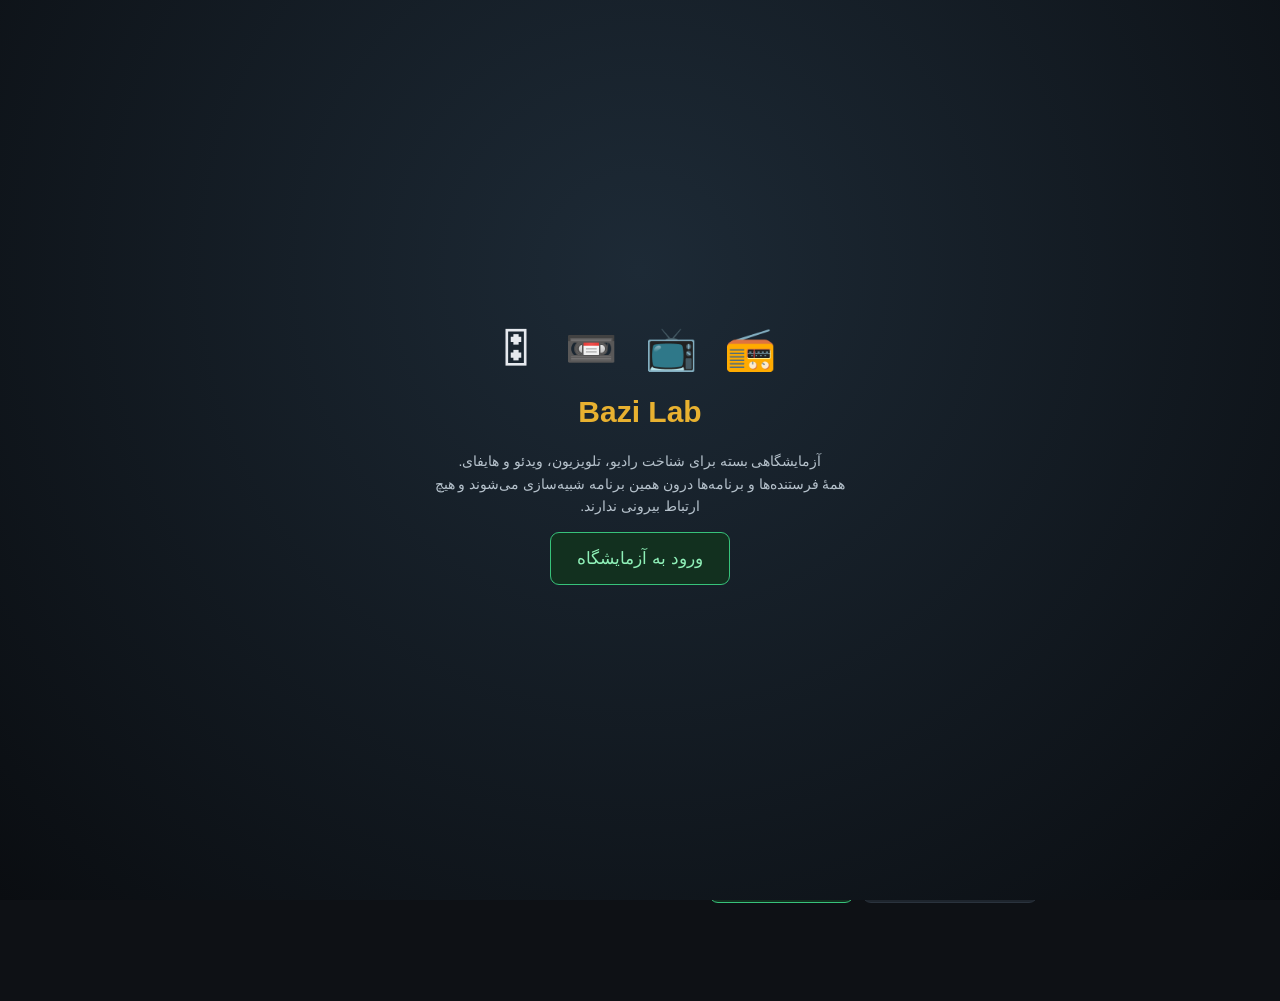
<file: index.html>
<!doctype html>
<html lang="fa" dir="rtl">
<head>
<meta charset="utf-8">
<meta name="viewport" content="width=device-width, initial-scale=1, viewport-fit=cover">
<meta name="theme-color" content="#0e1115">
<meta name="description" content="آزمایشگاه رادیو، تلویزیون، ویدئو و هایفای — شبیه‌سازی کامل درون برنامه">
<link rel="manifest" href="manifest.json">
<link rel="icon" href="icon.svg" type="image/svg+xml">
<link rel="apple-touch-icon" href="icon-192.png">
<title>Bazi Lab — آزمایشگاه رادیو و تصویر</title>
<link rel="stylesheet" href="css/style.css">
</head>
<body>
<header>
  <div class="brand"><b>Bazi Lab</b><small>آزمایشگاه رادیو، تلویزیون، ویدئو و هایفای</small></div>
  <div class="hdr-r"><span id="clock" title="ساعت جهان مجازی">--:--</span>
    <input id="mvol" type="range" min="0" max="1" step="0.01" value="0.8" aria-label="بلندی کل">
    <button id="mmute" class="btn sm" type="button" aria-label="بی‌صدا">🔊</button></div>
</header>
<main id="main"></main>
<nav id="nav"></nav>
<div id="gate">
  <div class="gate-box">
    <div class="gate-ic">📻 📺 📼 🎛</div>
    <h1>Bazi Lab</h1>
    <p>آزمایشگاهی بسته برای شناخت رادیو، تلویزیون، ویدئو و هایفای.<br>همهٔ فرستنده‌ها و برنامه‌ها درون همین برنامه شبیه‌سازی می‌شوند و هیچ ارتباط بیرونی ندارند.</p>
    <button id="enter" class="btn go big" type="button">ورود به آزمایشگاه</button>
  </div>
</div>
<script src="js/diag.js"></script>
<script src="js/util.js"></script>
<script src="js/ui.js"></script>
<script src="js/world.js"></script>
<script src="js/audio.js"></script>
<script src="js/speech.js"></script>
<script src="js/puppet.js"></script>
<script src="js/video.js"></script>
<script src="js/scene.js"></script>
<script src="js/engine.js"></script>
<script src="js/server.js"></script>
<script src="js/net.js"></script>
<script src="js/radio.js"></script>
<script src="js/tv.js"></script>
<script src="js/vcr.js"></script>
<script src="js/hifi.js"></script>
<script src="js/lab.js"></script>
<script src="js/studio.js"></script>
<script src="js/director.js"></script>
<script src="js/pyramid.js"></script>
<script src="js/worlds.js"></script>
<script src="js/neural-tts.js"></script>
<script src="js/app.js"></script>
</body>
</html>
</file>
<file: css/style.css>
:root{--bg:#0e1115;--bg2:#161b21;--bg3:#1e252d;--line:#2a333d;--tx:#e6e9ee;--mut:#8b98a5;--amb:#e8b130;--grn:#37c27a;--red:#e5533d;--blu:#5ec8ff;--r:12px;--font:"Vazirmatn","Noto Sans Arabic","Segoe UI",Tahoma,sans-serif}
*{box-sizing:border-box;-webkit-tap-highlight-color:transparent}
html,body{margin:0;background:var(--bg);color:var(--tx);font-family:var(--font);font-size:15px;line-height:1.6}
body{padding-bottom:78px}
header{position:sticky;top:0;z-index:20;display:flex;align-items:center;justify-content:space-between;gap:10px;padding:8px 14px;background:rgba(14,17,21,.94);border-bottom:1px solid var(--line)}
.brand b{font-size:17px;color:var(--amb);letter-spacing:.5px;display:block;line-height:1.2}.brand small{color:var(--mut);font-size:11px}
.hdr-r{display:flex;align-items:center;gap:8px}#clock{font-family:monospace;direction:ltr;color:var(--grn);font-size:14px;min-width:78px;text-align:center}
#mvol{width:80px;accent-color:var(--amb)}
main{max-width:820px;margin:0 auto;padding:12px}
#nav{position:fixed;bottom:0;inset-inline:0;z-index:20;display:flex;background:var(--bg2);border-top:1px solid var(--line);padding-bottom:env(safe-area-inset-bottom)}
.navb{flex:1;background:none;border:0;color:var(--mut);font:inherit;font-size:11px;padding:7px 0 6px;cursor:pointer;display:flex;flex-direction:column;align-items:center;gap:1px}
.navb span{font-size:20px;line-height:1.1}.navb.on{color:var(--amb);background:var(--bg3)}
.btn{font:inherit;font-size:13px;background:var(--bg3);color:var(--tx);border:1px solid var(--line);border-radius:9px;padding:7px 12px;cursor:pointer;touch-action:manipulation;user-select:none}
.btn:active{transform:translateY(1px)}.btn.sm{padding:6px 10px;min-width:38px}.btn.big{font-size:17px;padding:12px 26px}
.btn.on,.tgl.on{background:#3a2f12;border-color:var(--amb);color:var(--amb)}.btn.go{background:#12301f;border-color:var(--grn);color:#8ff0b8}.btn.rec{color:#ff7b6b;border-color:#7a2a22}
.btn.pw.on{background:#143a22;border-color:var(--grn);color:#8ff0b8;box-shadow:0 0 10px rgba(55,194,122,.35)}
.led{display:inline-block;width:10px;height:10px;border-radius:50%;background:#2a2f36;vertical-align:middle}
.led.lit.green{background:var(--grn);box-shadow:0 0 8px var(--grn)}.led.lit.red{background:var(--red);box-shadow:0 0 8px var(--red)}.led.lit.amber{background:var(--amb);box-shadow:0 0 8px var(--amb)}
.seg{display:inline-flex;flex-wrap:wrap;border:1px solid var(--line);border-radius:9px;overflow:hidden}
.segb{font:inherit;font-size:13px;background:var(--bg3);color:var(--mut);border:0;padding:7px 11px;cursor:pointer;border-inline-start:1px solid var(--line)}.segb:first-child{border:0}.segb.on{background:#3a2f12;color:var(--amb)}
.sel,.inp{font:inherit;font-size:13px;background:var(--bg);color:var(--tx);border:1px solid var(--line);border-radius:8px;padding:6px 8px;max-width:100%}.inp.clr{padding:0;width:38px;height:30px}
.slider{display:grid;grid-template-columns:minmax(90px,38%) 1fr 62px;align-items:center;gap:8px;font-size:13px;margin:4px 0}.slider input{width:100%;accent-color:var(--amb)}.sl-read{direction:ltr;color:var(--amb);font-family:monospace;font-size:12px;text-align:end}.sl-grid{display:grid;gap:2px 18px}
@media(min-width:620px){.sl-grid{grid-template-columns:1fr 1fr}}
.knob{display:inline-flex;flex-direction:column;align-items:center;gap:3px;width:78px;outline:none;touch-action:none;cursor:ns-resize;user-select:none}
.knob-cap{width:52px;height:52px;border-radius:50%;background:radial-gradient(circle at 35% 30%,#555d68,#1c2128 70%);border:2px solid #0a0c0f;box-shadow:0 3px 8px #000a,inset 0 1px 1px #fff3;position:relative}
.knob-ind{position:absolute;top:3px;left:50%;width:3px;height:12px;margin-left:-1.5px;background:var(--amb);border-radius:2px;box-shadow:0 0 5px var(--amb)}
.knob:focus-visible .knob-cap{outline:2px solid var(--blu)}.knob-label{font-size:11px;color:var(--mut);text-align:center;line-height:1.2}.knob-read{font-size:11px;color:var(--amb);direction:ltr;font-family:monospace}
.knobbox{display:flex;flex-direction:column;align-items:center;gap:4px;min-width:110px}
.panel,.exp,.sub{background:var(--bg2);border:1px solid var(--line);border-radius:var(--r);padding:12px;margin:12px 0}.exp h3,.panel h3,.sub h4{margin:0 0 4px;color:var(--amb)}.sub h4{font-size:14px}.sub summary{cursor:pointer;color:var(--amb)}
.note{color:var(--mut);font-size:13px;margin:4px 0 8px}.note.strong{color:#c8d6e0;background:var(--bg);border-radius:8px;padding:8px 10px;border:1px solid var(--line);margin:8px 0}.lbl{color:var(--mut);font-size:12px}
.cab{border-radius:16px;padding:12px;margin-bottom:12px;border:1px solid #000;box-shadow:0 8px 24px #0008}
.cab-head{display:flex;align-items:baseline;justify-content:space-between;margin-bottom:8px}.cab-head h2{margin:0;font-size:19px}.cab-head span{font-size:12px;opacity:.7}
.wood{background:linear-gradient(135deg,#5a3a1f,#3b2412 60%,#4a2e18);color:#f3e6c4}.tvcab{background:linear-gradient(135deg,#3a2f26,#241d17);color:#eadfce}.vcrcab{background:linear-gradient(180deg,#26292e,#15171a);color:#dfe5ea}.hifi{background:linear-gradient(180deg,#31363d,#1a1d21);color:#e8edf2}
.r-ctrl{display:flex;flex-wrap:wrap;align-items:center;gap:8px;margin:8px 0}.r-knobs{display:flex;flex-wrap:wrap;justify-content:space-around;gap:12px;margin:10px 0;align-items:flex-end}
.radio-body .btn.on,.radio-body .segb.on{background:#5a3a12}
.r-top{display:flex;gap:10px;align-items:stretch}.r-grille{flex:0 0 64px;display:flex;flex-direction:column;gap:5px;justify-content:center;padding:8px;background:#2a1a0c;border-radius:8px}.r-grille i{height:4px;border-radius:2px;background:#6b4a2a}
.r-screen{flex:1;background:#0b140e;border:2px solid #000;border-radius:10px;padding:8px 10px;box-shadow:inset 0 0 18px #000;color:#7dff9d}
.r-row{display:flex;align-items:center;gap:6px;font-size:10px;direction:ltr}.r-tag{opacity:.8}.r-fline{display:flex;align-items:baseline;gap:6px;justify-content:flex-start}.r-freq{font-family:monospace;font-size:38px;line-height:1.1;text-shadow:0 0 10px #3f9}.r-unit{font-size:14px;opacity:.8}.r-name{font-size:14px;min-height:22px;color:#c8ffd8}
.r-bars{display:inline-flex;gap:2px;align-items:flex-end;margin-inline-start:auto;height:14px}.r-bars i{display:block;width:5px;background:#1d2b21;height:4px;border-radius:1px}.r-bars i:nth-child(n+3){height:7px}.r-bars i:nth-child(n+5){height:10px}.r-bars i:nth-child(n+7){height:14px}.r-bars i.on{background:#6bff9a;box-shadow:0 0 5px #3f9}
.r-dialwrap{margin:10px 0;border:3px solid #1c1208;border-radius:8px;overflow:hidden;touch-action:none}.r-dial{display:block;width:100%;height:auto;cursor:ew-resize}
.presets{display:flex;gap:6px;flex-wrap:wrap}.btn.preset{min-width:38px}
.radio-body.compact .r-grille{display:none}
.tv-crt{position:relative;background:#050505;border:10px solid #14110e;border-radius:34px;box-shadow:inset 0 0 40px #000,0 4px 14px #000a;overflow:hidden}
.tv-canvas{display:block;width:100%;height:auto;aspect-ratio:4/3;image-rendering:auto}
.tv-scan{position:absolute;inset:0;pointer-events:none;background:repeating-linear-gradient(0deg,rgba(0,0,0,.22) 0 1px,transparent 1px 3px)}
.tv-glass{position:absolute;inset:0;pointer-events:none;background:radial-gradient(ellipse at 50% 45%,transparent 55%,rgba(0,0,0,.55) 100%),linear-gradient(135deg,rgba(255,255,255,.08),transparent 30%)}
.tv-info{font-size:13px;color:#b7c4cf;margin:6px 2px}.keypad{display:flex;flex-wrap:wrap;gap:5px}
.v-front{display:flex;gap:12px;align-items:center;flex-wrap:wrap}.v-left{flex:1;min-width:230px}
.v-disp{font-family:monospace;font-size:20px;background:#07120b;color:#7dff9d;padding:8px 10px;border-radius:8px;border:2px solid #000;box-shadow:inset 0 0 12px #000;text-shadow:0 0 6px #3f9}
.v-info{font-size:12px;color:#aab6c0;margin-top:5px}.v-reels{width:100%;max-width:300px;height:auto;border-radius:10px;border:2px solid #000}.v-trans{display:flex;gap:6px;flex-wrap:wrap;margin:10px 0}.v-trans .btn{flex:1;font-size:17px}
.v-map{display:block;width:100%;height:auto;border-radius:8px;cursor:pointer;margin:6px 0}
.tlist{display:flex;flex-direction:column;gap:5px}.trow{display:flex;align-items:center;justify-content:space-between;gap:8px;background:var(--bg);border:1px solid var(--line);border-radius:8px;padding:5px 9px;font-size:13px}
.h-top{background:#06100b;border:2px solid #000;border-radius:10px;padding:8px 12px;box-shadow:inset 0 0 16px #000;margin-bottom:6px}.h-lcd{font-family:monospace;font-size:22px;color:#7dff9d;text-shadow:0 0 8px #3f9;min-height:30px}.h-lcd2{font-size:13px;color:#b6ffcb;min-height:20px}
.h-pane{margin:8px 0}.tracks{display:flex;flex-direction:column;gap:4px;margin:8px 0}.trk{font:inherit;font-size:13px;text-align:start;background:var(--bg);color:var(--tx);border:1px solid var(--line);border-radius:8px;padding:6px 10px;cursor:pointer}.trk.on{border-color:var(--grn);color:#8ff0b8}
.h-platter{border-radius:10px;flex:0 0 auto}.h-meters{display:block;width:100%;height:auto;border-radius:10px;border:1px solid var(--line);margin-top:10px}
.eqbox{display:grid;grid-template-columns:repeat(auto-fit,minmax(240px,1fr));gap:0 14px}.slider.eqs{grid-template-columns:34px 1fr 52px}
.labnav{display:flex;gap:6px;overflow-x:auto;padding:2px 0 8px;scrollbar-width:thin}.labnav .segb{flex:0 0 auto;border:1px solid var(--line);border-radius:9px;white-space:nowrap}
.scope,.map{display:block;width:100%;height:auto;background:#080d11;border-radius:10px;border:1px solid var(--line);margin:8px 0}.map{max-width:520px;margin-inline:auto;touch-action:none;cursor:crosshair}
.e-clock{text-align:center;color:var(--amb);font-size:13px}.etable{display:flex;flex-direction:column;gap:3px;margin:6px 0}.erow{display:flex;align-items:center;gap:8px;font-size:12px;padding:3px 6px;border-radius:6px;background:var(--bg)}.erow>span{flex:0 1 46%}.erow>b{margin-inline-start:auto;font-weight:600;color:#c8d6e0;text-align:end;font-size:12px}.erow.pass b,.erow.pass>span{color:#8ff0b8}.erow.fail b,.erow.fail>span{color:#ff8b7b}
.ebar{flex:1;height:7px;background:#0b1015;border-radius:4px;overflow:hidden}.ebar i{display:block;height:100%}
.fgrid{display:grid;grid-template-columns:repeat(auto-fit,minmax(150px,1fr));gap:8px;margin:8px 0;align-items:end}.fld{display:flex;flex-direction:column;gap:3px;font-size:12px;color:var(--mut)}
.nbox{display:flex;flex-direction:column;gap:8px}.nentry{background:var(--bg);border:1px solid var(--line);border-radius:8px;padding:8px 10px}.nentry pre{margin:4px 0 0;white-space:pre-wrap;word-break:break-all;direction:ltr;font-size:11px;color:#9fb4c4}
.home .tiles{display:grid;gap:8px}.tile{display:flex;align-items:center;gap:10px;background:#0006;border:1px solid #0009;border-radius:12px;padding:10px;flex-wrap:wrap}.tile-ic{font-size:30px}.tile-body{flex:1;min-width:130px}.tile-body b{display:block}.tile-st{font-size:12px;opacity:.85}.tile-act{display:flex;align-items:center;gap:6px}
.flow{display:flex;align-items:center;justify-content:center;gap:8px;flex-wrap:wrap}.fl-col{display:flex;flex-direction:column;gap:6px}.fl-box{background:var(--bg);border:1px solid var(--line);border-radius:10px;padding:8px 12px;font-size:13px;text-align:center}.fl-box small{display:block;color:var(--mut);font-size:11px}.fl-arrow{color:var(--amb);font-size:20px}
.info{font-size:13px;color:#b9c4cd}.info ol{padding-inline-start:20px}
#toast{position:fixed;bottom:92px;left:50%;transform:translate(-50%,20px);background:#222a33;color:#fff;border:1px solid var(--line);padding:9px 16px;border-radius:20px;font-size:13px;opacity:0;pointer-events:none;transition:.25s;z-index:60;max-width:90vw;text-align:center}#toast.show{opacity:1;transform:translate(-50%,0)}
#gate{position:fixed;inset:0;z-index:50;background:radial-gradient(circle at 50% 30%,#1d2a36,#0a0d11);display:flex;align-items:center;justify-content:center;padding:20px;transition:opacity .4s}#gate.hide{opacity:0;pointer-events:none}
.gate-box{max-width:420px;text-align:center}.gate-ic{font-size:42px;letter-spacing:8px}.gate-box h1{margin:6px 0;color:var(--amb)}.gate-box p{color:#b6c2cc;font-size:14px}
.chips{display:flex;flex-wrap:wrap;gap:6px;margin:8px 0}.chip{background:var(--bg);color:var(--fg,#dfe8ee);border:1px solid var(--line);border-radius:999px;padding:5px 12px;font:inherit;font-size:13px;cursor:pointer}.chip.on{border-color:var(--amb);color:var(--amb)}
.inp{background:var(--bg);color:inherit;border:1px solid var(--line);border-radius:8px;padding:6px 8px;font:inherit;font-size:13px;min-width:0}.inp.clr{padding:0;height:34px;width:100%}
.sl-grid{display:grid;grid-template-columns:repeat(auto-fit,minmax(220px,1fr));gap:6px 14px;margin:8px 0}.trow.wrap{flex-wrap:wrap}.lbl{font-size:11px;color:var(--mut)}.note.strong{color:var(--amb)}
.logbox{background:#06090c;border:1px solid var(--line);border-radius:8px;padding:8px;font:11px/1.5 monospace;max-height:200px;overflow:auto;white-space:pre-wrap;direction:ltr;text-align:left;color:#9fd6b2}
.lab canvas.scope{max-width:100%;height:auto;border-radius:10px;border:1px solid var(--line)}
/* پیشرفت پیش‌نمایش، نت‌پد، کارت‌ها */
.pbar{position:relative;height:24px;margin:8px 0;border:1px solid var(--line);border-radius:12px;background:var(--bg);overflow:hidden}
.pfill{position:absolute;inset:0 auto 0 0;width:0;background:linear-gradient(90deg,#2e7d5b,#4cc38a);transition:width .25s}
.ptxt{position:relative;display:block;text-align:center;font-size:12px;line-height:24px;color:#fff;text-shadow:0 1px 2px rgba(0,0,0,.7)}
.modal{position:fixed;inset:0;z-index:9999;background:rgba(0,0,0,.6);display:flex;align-items:center;justify-content:center;padding:12px}
.mbox{width:min(640px,100%);max-height:92vh;overflow:auto;background:var(--card,#1b2733);border:1px solid var(--line);border-radius:14px;padding:14px}
.cast-card,.line-card{border:1px solid var(--line);border-radius:10px;padding:8px;margin:6px 0;background:rgba(255,255,255,.02)}
.vfine summary{cursor:pointer;font-size:12px;opacity:.8;margin:4px 0}
.pico{font-size:20px}.vwrap{display:inline-flex;align-items:center;gap:4px}
</file>
